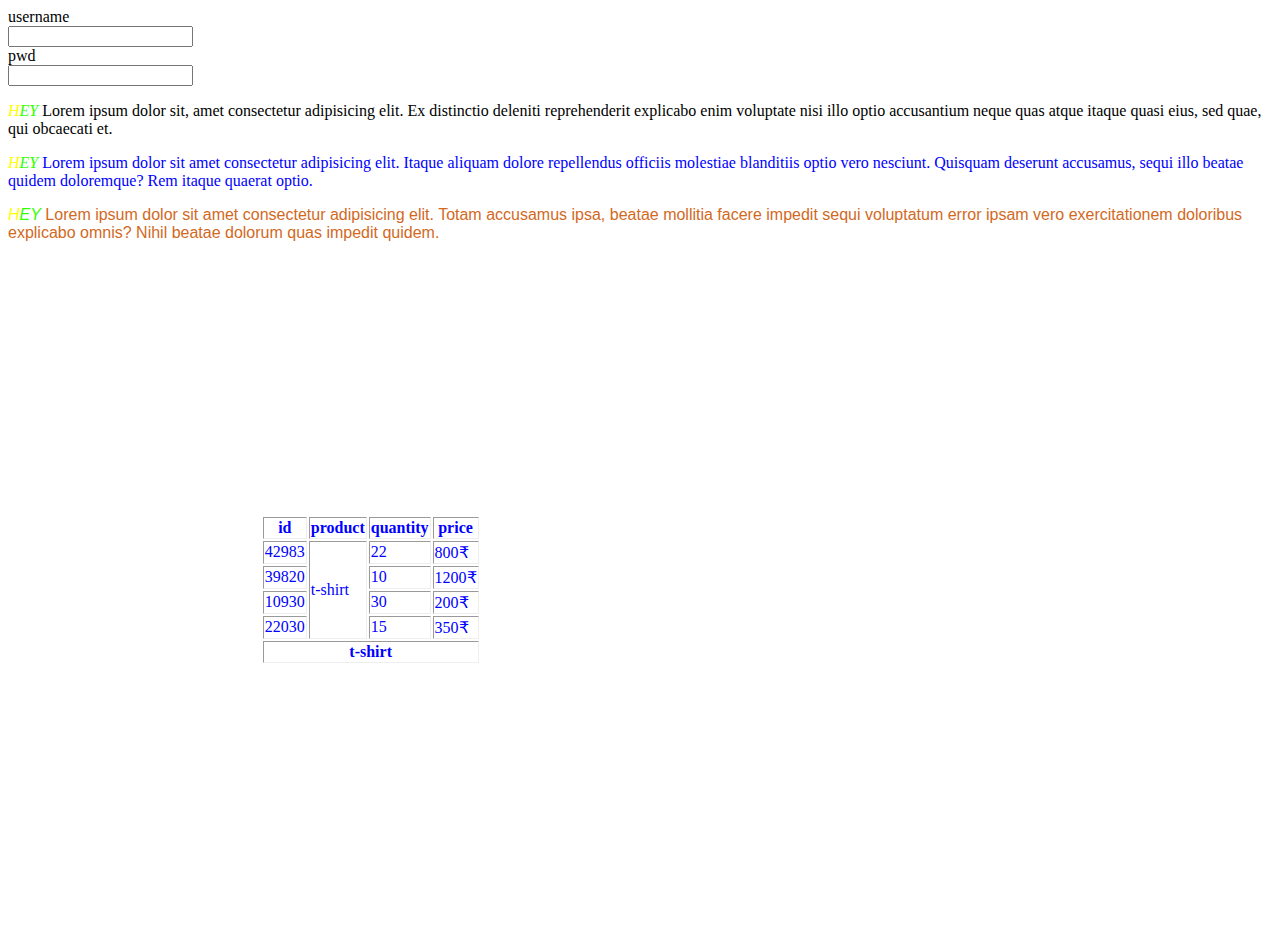
<file: index.html>
<!DOCTYPE html>
<html lang="en">
  <head>
    <link rel="stylesheet" href="css/style.css" />
    <meta charset="UTF-8" />
    <meta name="viewport" content="width=device-width, initial-scale=1.0" />
    <title>Document</title>
  </head>
  <body>
    <label for="username" id="fname">username</label><br />
    <input type="text" id="username" name="username" /><br />
    <label for="password">pwd</label><br />
    <input type="password" id="password" name="password" /><br />

    <p class="red">
      Lorem ipsum dolor sit, amet consectetur adipisicing elit. Ex distinctio
      deleniti reprehenderit explicabo enim voluptate nisi illo optio
      accusantium neque quas atque itaque quasi eius, sed quae, qui obcaecati
      et.
    </p>
    <p class="blue">
      Lorem ipsum dolor sit amet consectetur adipisicing elit. Itaque aliquam
      dolore repellendus officiis molestiae blanditiis optio vero nesciunt.
      Quisquam deserunt accusamus, sequi illo beatae quidem doloremque? Rem
      itaque quaerat optio.
    </p>
    <p class="green">
        Lorem ipsum dolor sit amet consectetur adipisicing elit. Totam accusamus ipsa, beatae mollitia facere impedit sequi voluptatum error ipsam vero exercitationem doloribus explicabo omnis? Nihil beatae dolorum quas impedit quidem.
    </p>

    <table border="2" class="table">
      <tr>
        <th>id</th>
        <th>product</th>
        <th>quantity</th>
        <th>price</th>
      </tr>
      <tr>
        <td>42983</td>
        <td rowspan="4">t-shirt</td>

        <td>22</td>
        <td>800₹</td>
      </tr>
      <tr>
        <td>39820</td>
        <td>10</td>
        <td>1200₹</td>
      </tr>
      <tr>
        <td>10930</td>
        <td>30</td>
        <td>200₹</td>
      </tr>
      <tr>
        <td>22030</td>
        <td>15</td>
        <td>350₹</td>
      </tr>
      <tfoot>
        <tr>
          <th colspan="4">t-shirt</th>
        </tr>
      </tfoot>
    </table>
  </body>
</html>
</file>
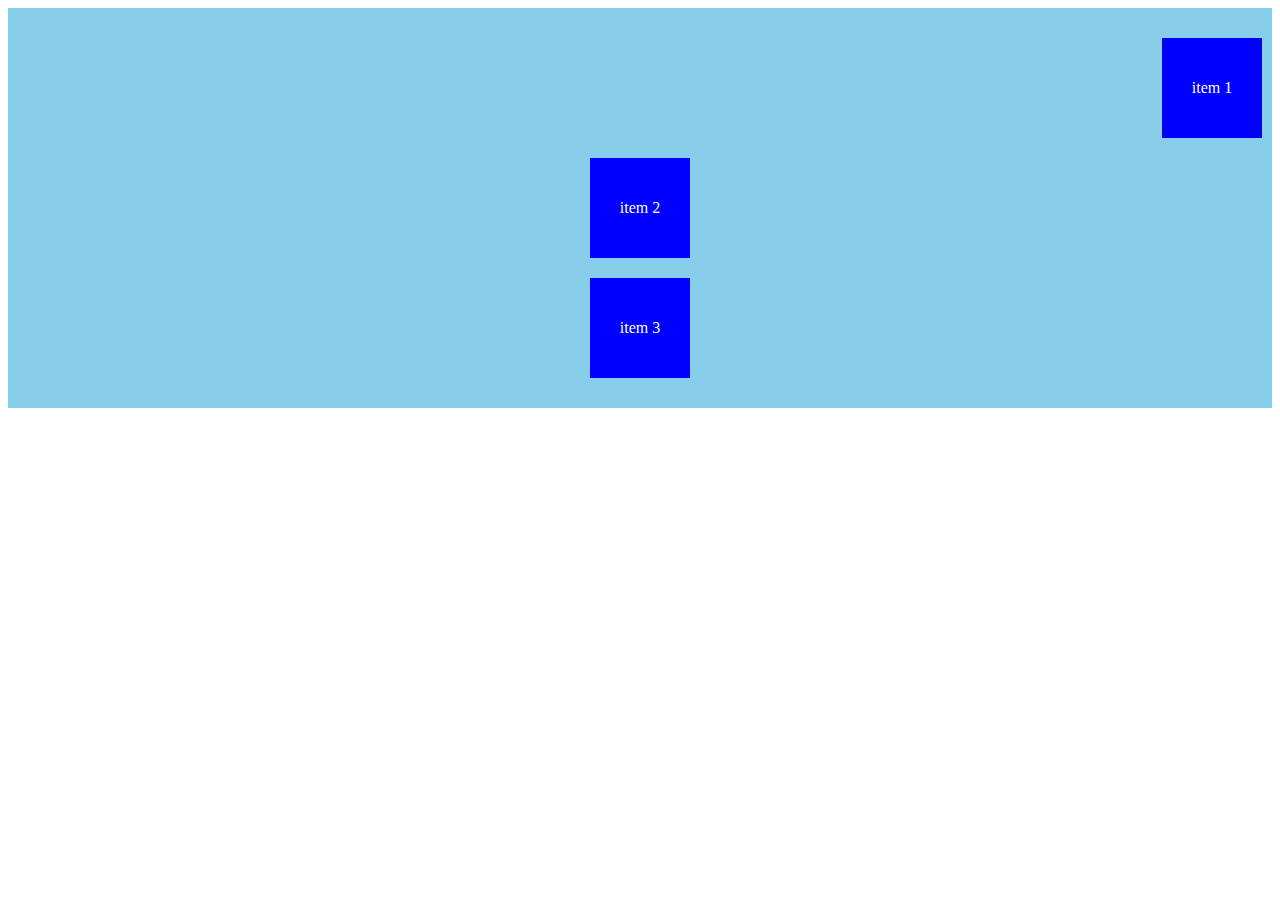
<file: day2.html>
<!DOCTYPE html>
<html lang="en">
<head>
    <meta charset="UTF-8">
    <meta name="viewport" content="width=device-width, initial-scale=1.0">
    <title>Document</title>
    <link rel="stylesheet" href="style1.css"/>
</head>
<body>
    <div class="container">
        <div class="item">item 1</div>
        <div class="item">item 2</div>
        <div class="item">item 3</div>
        

    </div>
    
</body>
</html>
</file>
<file: css/style.css>
.table{
    border: 10px; 
    color:blue;
    padding: 20%;
    margin-top :20px;
}

h1{
    border-block:5px solid red;
}
div>p{
    color: cadetblue;
    font-family: 'Trebuchet MS', 'Lucida Sans Unicode', 'Lucida Grande', 'Lucida Sans', Arial, sans-serif;
    font-size: small;
}
p::first-letter{
    color: yellow;
    font-style: italic;
}
.blue{
    color: blue;
    font-style:initial
}
.green{
    color:chocolate;
    font-family: 'Franklin Gothic Medium', 'Arial Narrow', Arial, sans-serif;
}
p::before{
    content:"HEY";
    color: rgb(51, 255, 0);
    font-style: italic;
}
p::grammar-error{
    color:fuchsia;
    font-style: italic;
}
::cue-region(){
    color: firebrick;
    font-weight:bold;
}
</file>
<file: style1.css>
.container{
     display: flex; 
    background-color: skyblue;  
    flex-direction: column; 
    justify-content:center;
    align-items:center;
    height: 400px;
}
.item{
    height: 100px;
    width: 100px;
    background-color: blue;
    color: white;
    margin: 10px;
    align-self:center;
    display: flex;
    justify-content: center;
    align-items: center;

}
.item:nth-child(1){
    align-self:flex-end;
}
</file>
